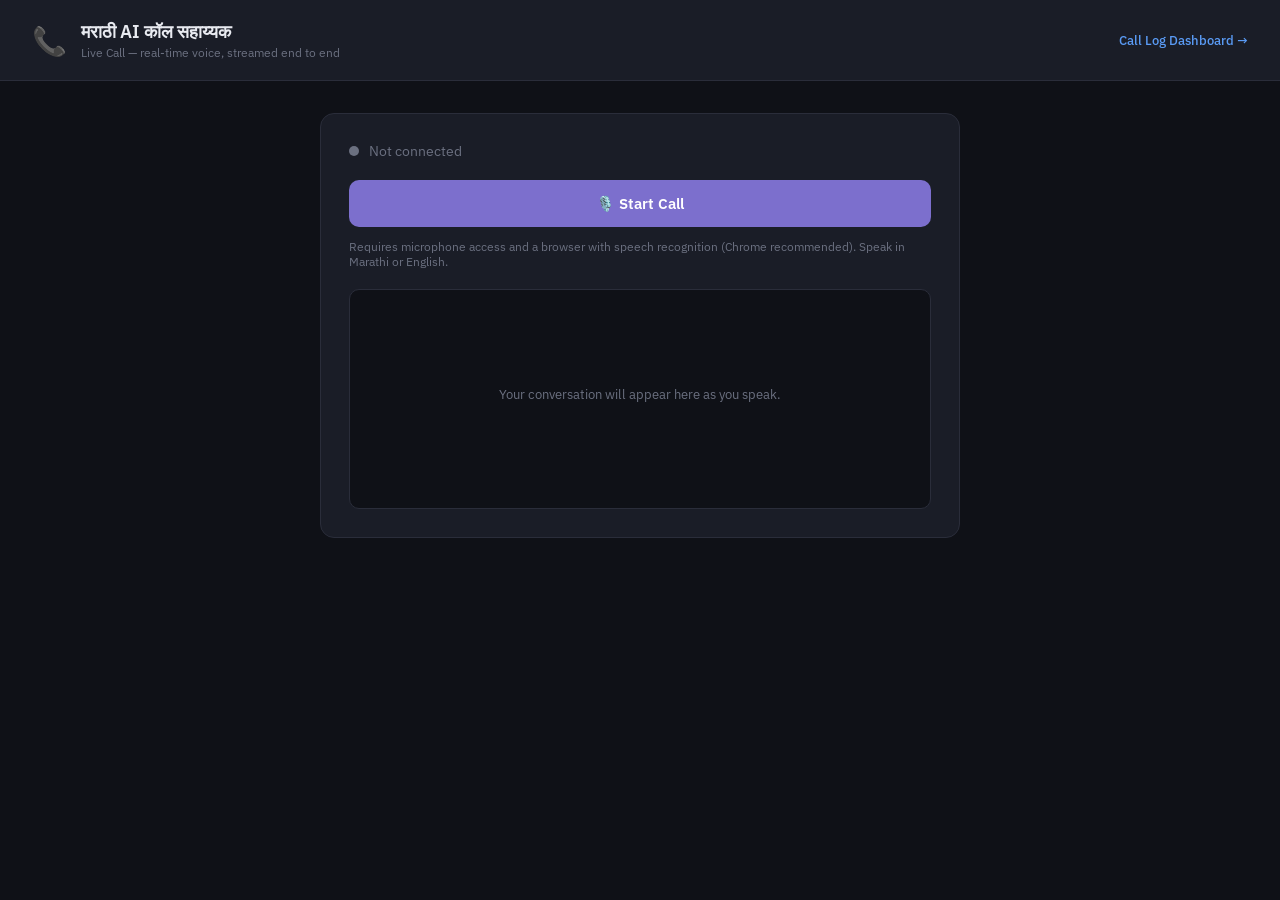
<file: app/live/static/index.html>
<!DOCTYPE html>
<html lang="mr">
<head>
  <meta charset="UTF-8" />
  <meta name="viewport" content="width=device-width, initial-scale=1.0"/>
  <title>मराठी AI कॉल सहाय्यक — Live Call</title>
  <link rel="preconnect" href="https://fonts.googleapis.com">
  <link href="https://fonts.googleapis.com/css2?family=IBM+Plex+Sans:wght@400;500;600&family=IBM+Plex+Mono:wght@400;500&display=swap" rel="stylesheet">
  <link rel="stylesheet" href="style.css" />
</head>
<body>

  <header>
    <div class="header-left">
      <span class="logo-icon">📞</span>
      <div>
        <h1>मराठी AI कॉल सहाय्यक</h1>
        <p class="tagline">Live Call — real-time voice, streamed end to end</p>
      </div>
    </div>
    <a class="dashboard-link" href="/">Call Log Dashboard →</a>
  </header>

  <main>
    <section class="call-panel">

      <div class="status-row">
        <span id="statusDot" class="status-dot idle"></span>
        <span id="statusText">Not connected</span>
        <span id="callTypeBadge" class="call-type-badge hidden"></span>
      </div>

      <div class="controls">
        <button id="startBtn" class="btn primary">🎙️ Start Call</button>
        <button id="endBtn" class="btn danger hidden">⏹ End Call</button>
      </div>

      <p class="hint">Requires microphone access and a browser with speech recognition (Chrome recommended). Speak in Marathi or English.</p>

      <div id="transcriptLog" class="transcript-log">
        <div class="log-empty">Your conversation will appear here as you speak.</div>
      </div>

      <div id="summaryBox" class="summary-box hidden"></div>

    </section>
  </main>

  <audio id="playbackEl" style="display:none"></audio>

  <script src="script.js"></script>
</body>
</html>
</file>
<file: app/live/static/style.css>
/* style.css — Live Call page */

:root {
  --bg:        #0f1117;
  --surface:   #1a1d27;
  --border:    #2a2d3a;
  --accent:    #7c6fcd;
  --accent2:   #5a9bf5;
  --red:       #e05c5c;
  --green:     #4caf82;
  --yellow:    #e0a84a;
  --text:      #e8eaf0;
  --muted:     #6b7080;
  --font:      'IBM Plex Sans', sans-serif;
  --mono:      'IBM Plex Mono', monospace;
}

* { box-sizing: border-box; margin: 0; padding: 0; }

body {
  background: var(--bg);
  color: var(--text);
  font-family: var(--font);
  min-height: 100vh;
}

header {
  display: flex;
  align-items: center;
  justify-content: space-between;
  padding: 20px 32px;
  border-bottom: 1px solid var(--border);
  background: var(--surface);
}

.header-left { display: flex; align-items: center; gap: 14px; }
.logo-icon { font-size: 28px; }
header h1 { font-size: 18px; font-weight: 600; }
.tagline { font-size: 12px; color: var(--muted); margin-top: 2px; }

.dashboard-link {
  color: var(--accent2);
  text-decoration: none;
  font-size: 13px;
  font-weight: 500;
}
.dashboard-link:hover { text-decoration: underline; }

main {
  display: flex;
  justify-content: center;
  padding: 32px;
}

.call-panel {
  width: 100%;
  max-width: 640px;
  background: var(--surface);
  border: 1px solid var(--border);
  border-radius: 14px;
  padding: 28px;
}

.status-row {
  display: flex;
  align-items: center;
  gap: 10px;
  margin-bottom: 20px;
}

.status-dot {
  width: 10px; height: 10px;
  border-radius: 50%;
  background: var(--muted);
}
.status-dot.idle { background: var(--muted); }
.status-dot.connecting { background: var(--yellow); animation: pulse 1s infinite; }
.status-dot.live { background: var(--green); animation: pulse 1s infinite; }
.status-dot.ended { background: var(--muted); }

@keyframes pulse {
  0%, 100% { opacity: 1; }
  50% { opacity: 0.35; }
}

#statusText { font-size: 14px; color: var(--muted); }

.call-type-badge {
  margin-left: auto;
  font-size: 12px;
  padding: 4px 10px;
  border-radius: 999px;
  background: rgba(124, 111, 205, 0.15);
  color: var(--accent);
  border: 1px solid var(--accent);
}
.hidden { display: none !important; }

.controls { display: flex; gap: 12px; margin-bottom: 12px; }

.btn {
  flex: 1;
  padding: 14px;
  border-radius: 10px;
  border: none;
  font-family: var(--font);
  font-size: 15px;
  font-weight: 600;
  cursor: pointer;
  transition: opacity 0.15s ease;
}
.btn:hover { opacity: 0.88; }
.btn.primary { background: var(--accent); color: white; }
.btn.danger { background: var(--red); color: white; }

.hint { font-size: 12px; color: var(--muted); margin-bottom: 20px; }

.transcript-log {
  border: 1px solid var(--border);
  border-radius: 10px;
  background: var(--bg);
  padding: 16px;
  min-height: 220px;
  max-height: 420px;
  overflow-y: auto;
  display: flex;
  flex-direction: column;
  gap: 10px;
}

.log-empty { color: var(--muted); font-size: 13px; text-align: center; margin-top: 80px; }

.log-line {
  max-width: 85%;
  padding: 10px 14px;
  border-radius: 10px;
  font-size: 14px;
  line-height: 1.4;
}
.log-line.caller {
  align-self: flex-end;
  background: var(--accent2);
  color: white;
  border-bottom-right-radius: 2px;
}
.log-line.ai {
  align-self: flex-start;
  background: var(--border);
  color: var(--text);
  border-bottom-left-radius: 2px;
}
.log-line .speaker {
  font-size: 10px;
  text-transform: uppercase;
  letter-spacing: 0.05em;
  opacity: 0.7;
  margin-bottom: 3px;
}

.summary-box {
  margin-top: 20px;
  border: 1px solid var(--border);
  border-radius: 10px;
  padding: 16px;
  background: var(--bg);
  font-size: 13px;
  font-family: var(--mono);
  white-space: pre-wrap;
}
</file>
